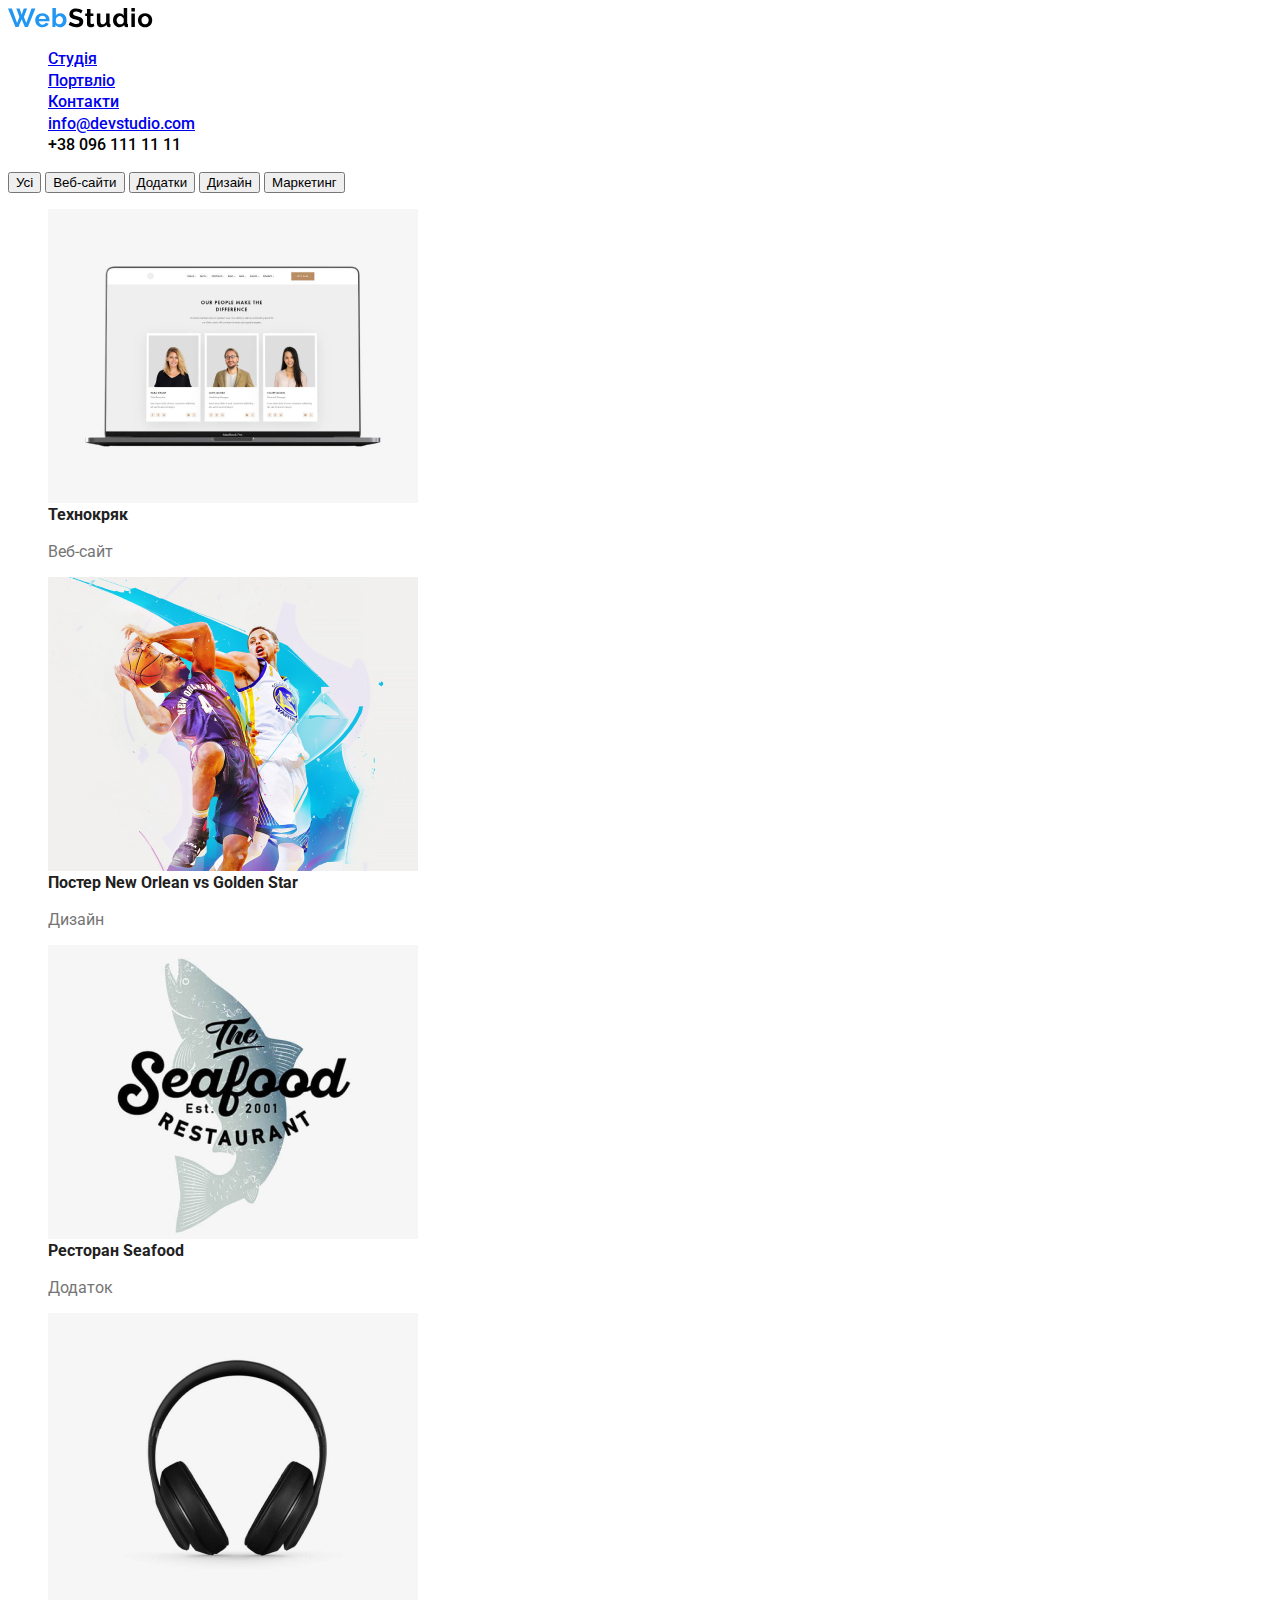
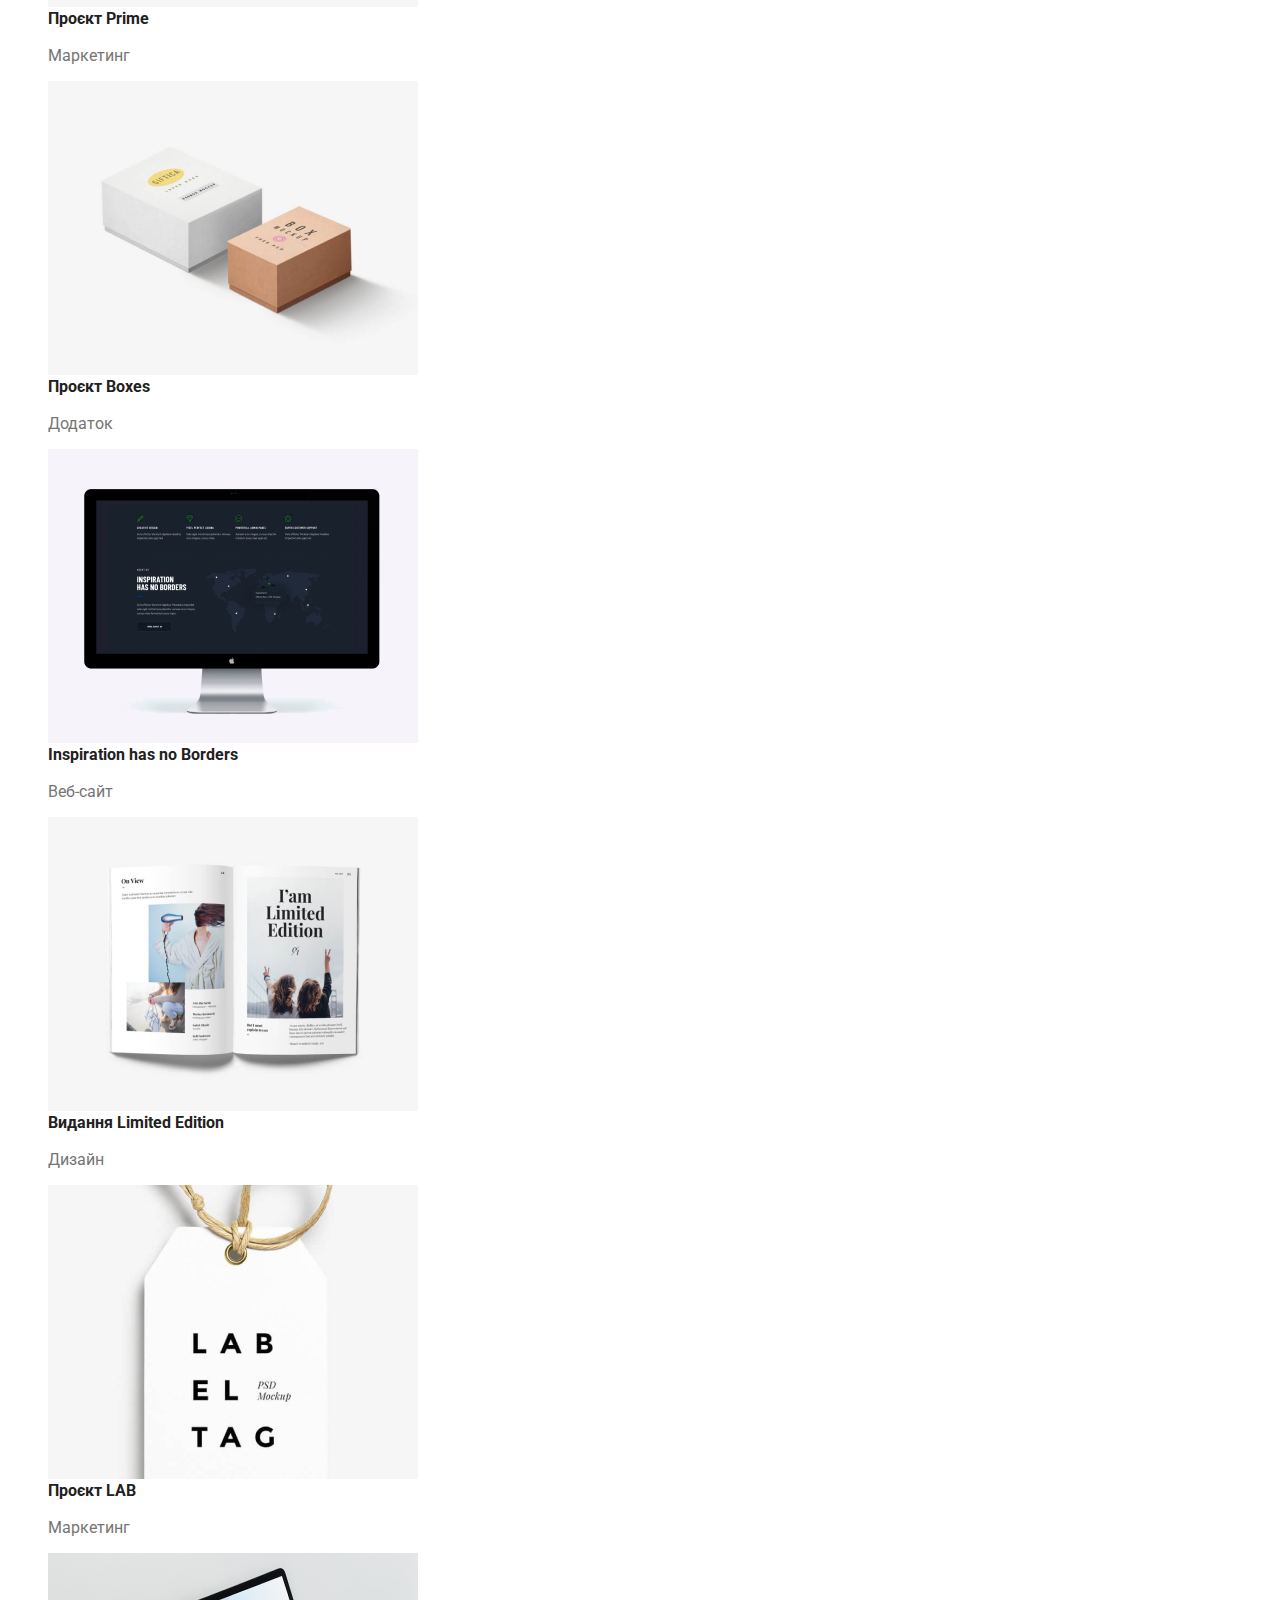
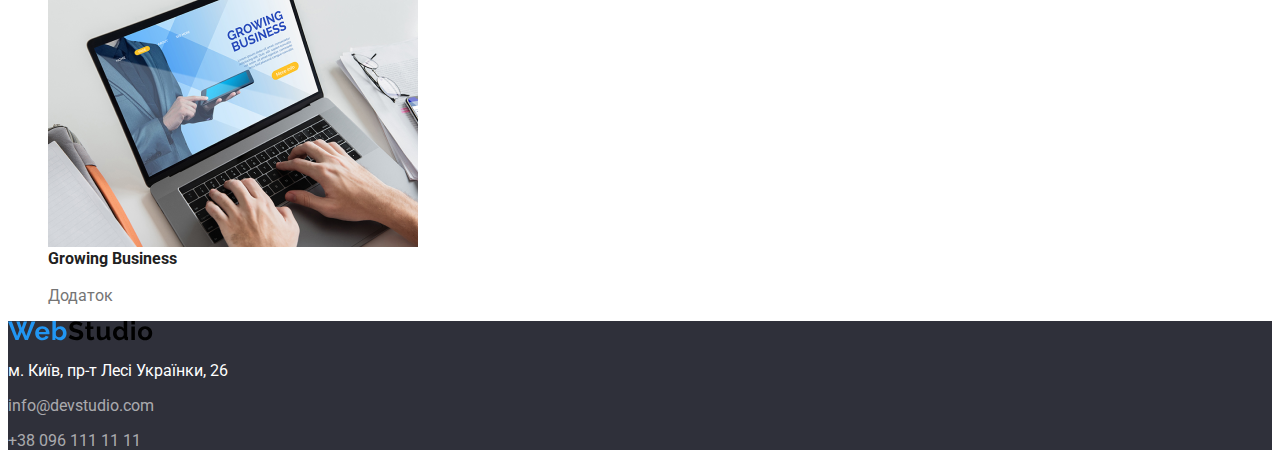
<file: portfolio.html>
<!DOCTYPE html>
<html lang="en">
<head>
    <meta charset="UTF-8">
    <meta name="viewport" content="width=device-width, initial-scale=1.0">
    <title>Document</title>
    <link rel="stylesheet" href="portfolio.css">
    <link rel="preconnect" href="https://fonts.googleapis.com">
    <link rel="preconnect" href="https://fonts.gstatic.com" crossorigin>
    <link href="https://fonts.googleapis.com/css2?family=Roboto:wght@400;500;700;900&display=swap" rel="stylesheet">
</head>
<body>
    <img class="logo" src="webstudiophoto/WebStudio.svg" alt="">
    <header class="header">
        <nav class="navigation">
            <ul class="navigation-list">
                <li class="navigation-item"><a class="navigation-link" href="index.html">Студія</a></li>
                <li class="navigation-item"><a class="navigation-link" href="#">Портвліо</a></li>
                <li class="navigation-item"><a class="navigation-link" href="#">Контакти</a></li>
                <li class="navigation-item"><a class="navigation-link" href="#">info@devstudio.com</a></li>
                <li class="navigation-item">+38 096 111 11 11</li>
            </ul>
            <section class="section1">
                <button class="button" type="button">Усі</button>
                <button class="button" type="button">Веб-сайти</button>
                <button class="button" type="button">Додатки</button>
                <button class="button" type="button">Дизайн</button>
                <button class="button" type="button">Маркетинг</button>
                <br>
            </section>
                <section class="section2">
                    <figure class="figure">
                        <img src="photoportfolio/img.png" alt="">
                        <figcaption class="name">Технокряк</figcaption>
                        <br>
                        <span class="text">Веб-сайт</span>
                    </figure>
                    <figure class="figure">
                        <img src="photoportfolio/img (1).png" alt="">
                        <figcaption class="name">Постер New Orlean vs Golden Star</figcaption>
                        <br>
                        <span class="text">Дизайн</span>
                    </figure>
                    <figure class="figure">
                        <img src="photoportfolio/img (2).png" alt="">
                        <figcaption class="name">Ресторан Seafood</figcaption>
                        <br>
                        <span class="text">Додаток</span>
                    </figure>
                    <figure class="figure">
                        <img src="photoportfolio/img (3).png" alt="">
                        <figcaption class="name">Проєкт Prime</figcaption>
                        <br>
                        <span class="text">Маркетинг</span>
                    </figure>
                    <figure class="figure">
                        <img src="photoportfolio/img (4).png" alt="">
                        <figcaption class="name">Проєкт Boxes</figcaption>
                        <br>
                        <span class="text">Додаток</span>
                    </figure>
                    <figure class="figure">
                        <img src="photoportfolio/img (5).png" alt="">
                        <figcaption class="name">Inspiration has no Borders</figcaption>
                        <br>
                        <span class="text">Веб-сайт</span>
                    </figure>
                    <figure class="figure">
                        <img src="photoportfolio/img (6).png" alt="">
                        <figcaption class="name">Видання Limited Edition</figcaption>
                        <br>
                        <span class="text">Дизайн</span>
                    </figure>
                    <figure class="figure">
                        <img src="photoportfolio/img (7).png" alt="">
                        <figcaption class="name">Проєкт LAB</figcaption>
                        <br>
                        <span class="text">Маркетинг</span>
                    </figure>
                    <figure class="figure">
                        <img src="photoportfolio/img (8).png" alt="">
                        <figcaption class="name">Growing Business</figcaption>
                        <br>
                        <span class="text">Додаток</span>
                    </figure>
                </section>
                <footer class="footer">
                    <img class="footer-photo" src="webstudiophoto/WebStudio.svg" alt="">
                    <p class="footer-a">м. Київ, пр-т Лесі Українки, 26</p>
                    <p class="footer-ab">info@devstudio.com</p>
                    <p class="footer-ab">+38 096 111 11 11</p>
                </footer>
</body>
</html>
</file>
<file: portfolio.css>
*{

}

:root{
    --color-text-black: #2F303A;
    --color-acent: #2196f3;
    --color-whitegray: #757575;
    --color-black: #212121;
}

body{
    font-family: 'Roboto', sans-serif;
    
}

.navigation-item{
    font-weight: 500;
    list-style: none;
    line-height: 135%;
}

.name{
    font-weight: 700;
    color: #212121;
    line-height: 100%;
}

.text{
    font-weight: 400;
    color: #757575;
    line-height: 100%;
}

.footer{
    background-color: #2F303A;
}

.footer-a{
    color: white;
    font-weight: 400;
}

.footer-ab{
    font-weight: 400;
    color: rgba(255, 255, 255, 0.6);
}
</file>
